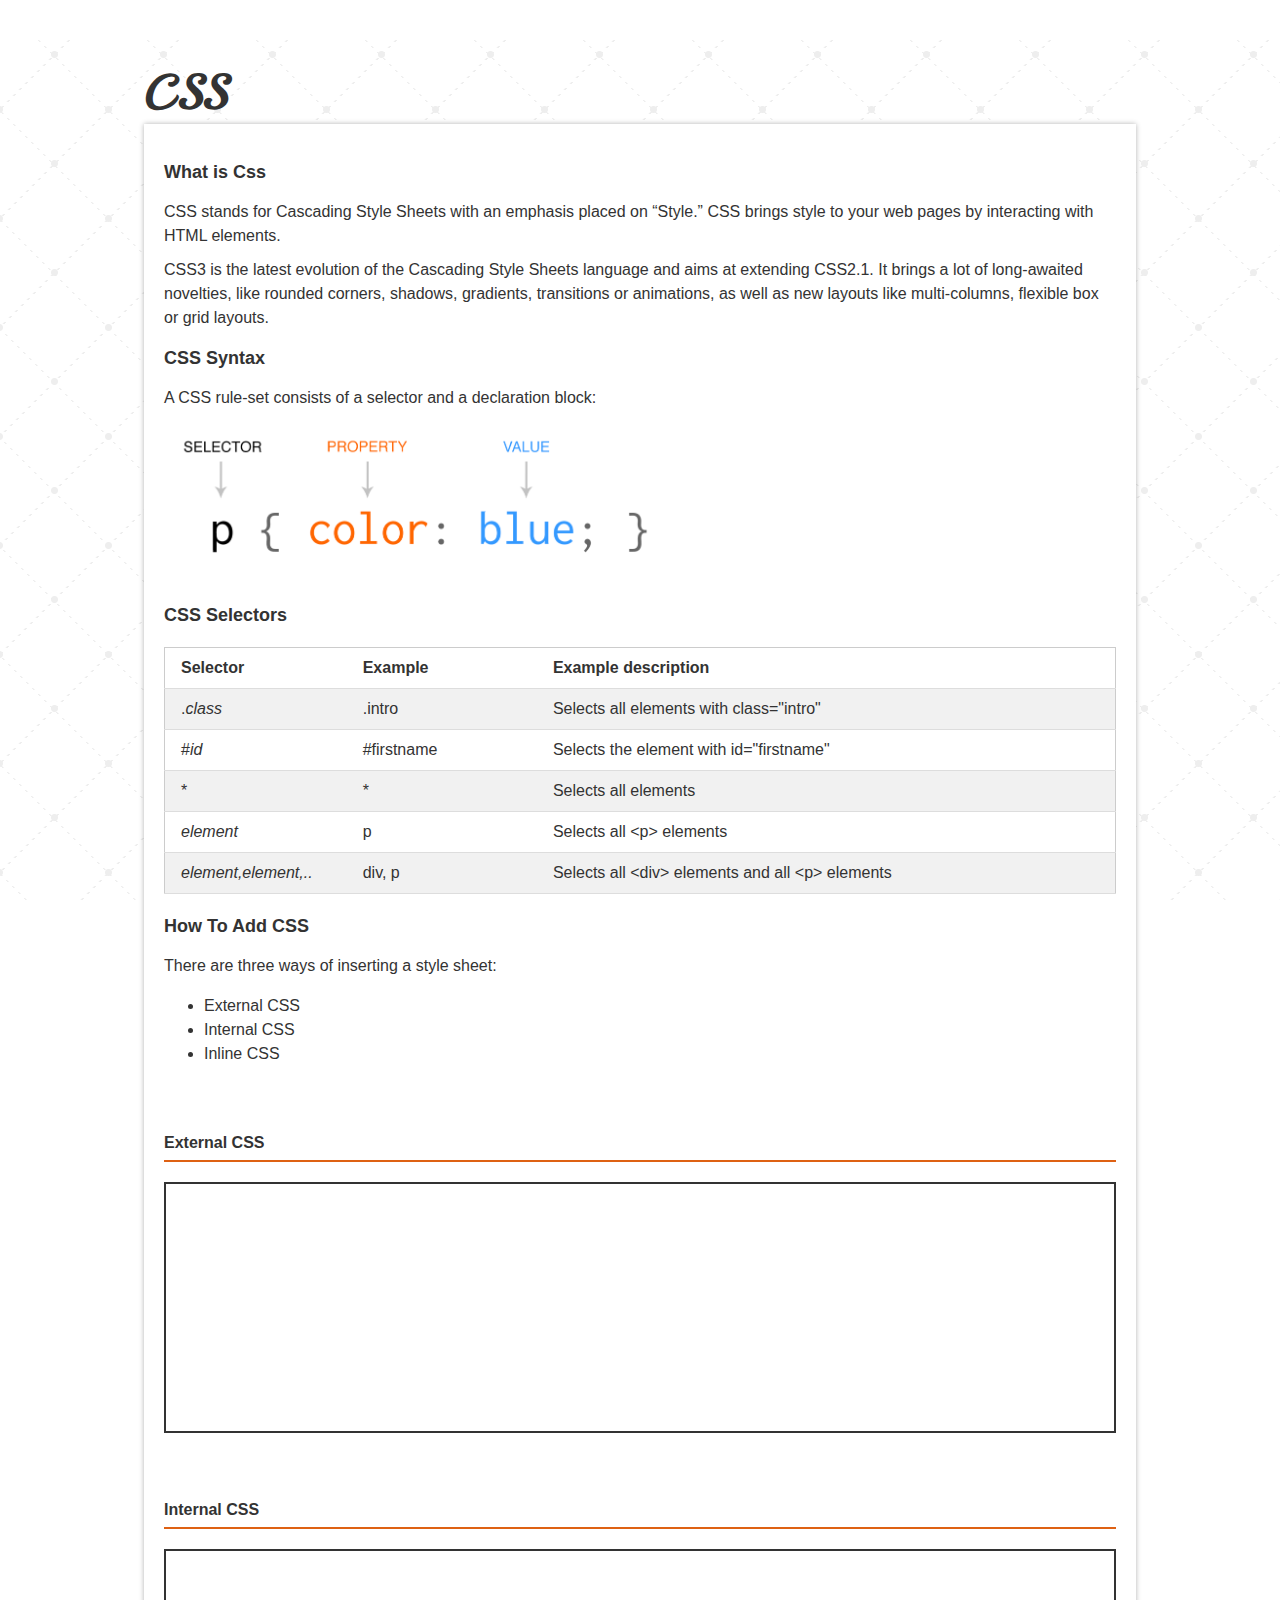
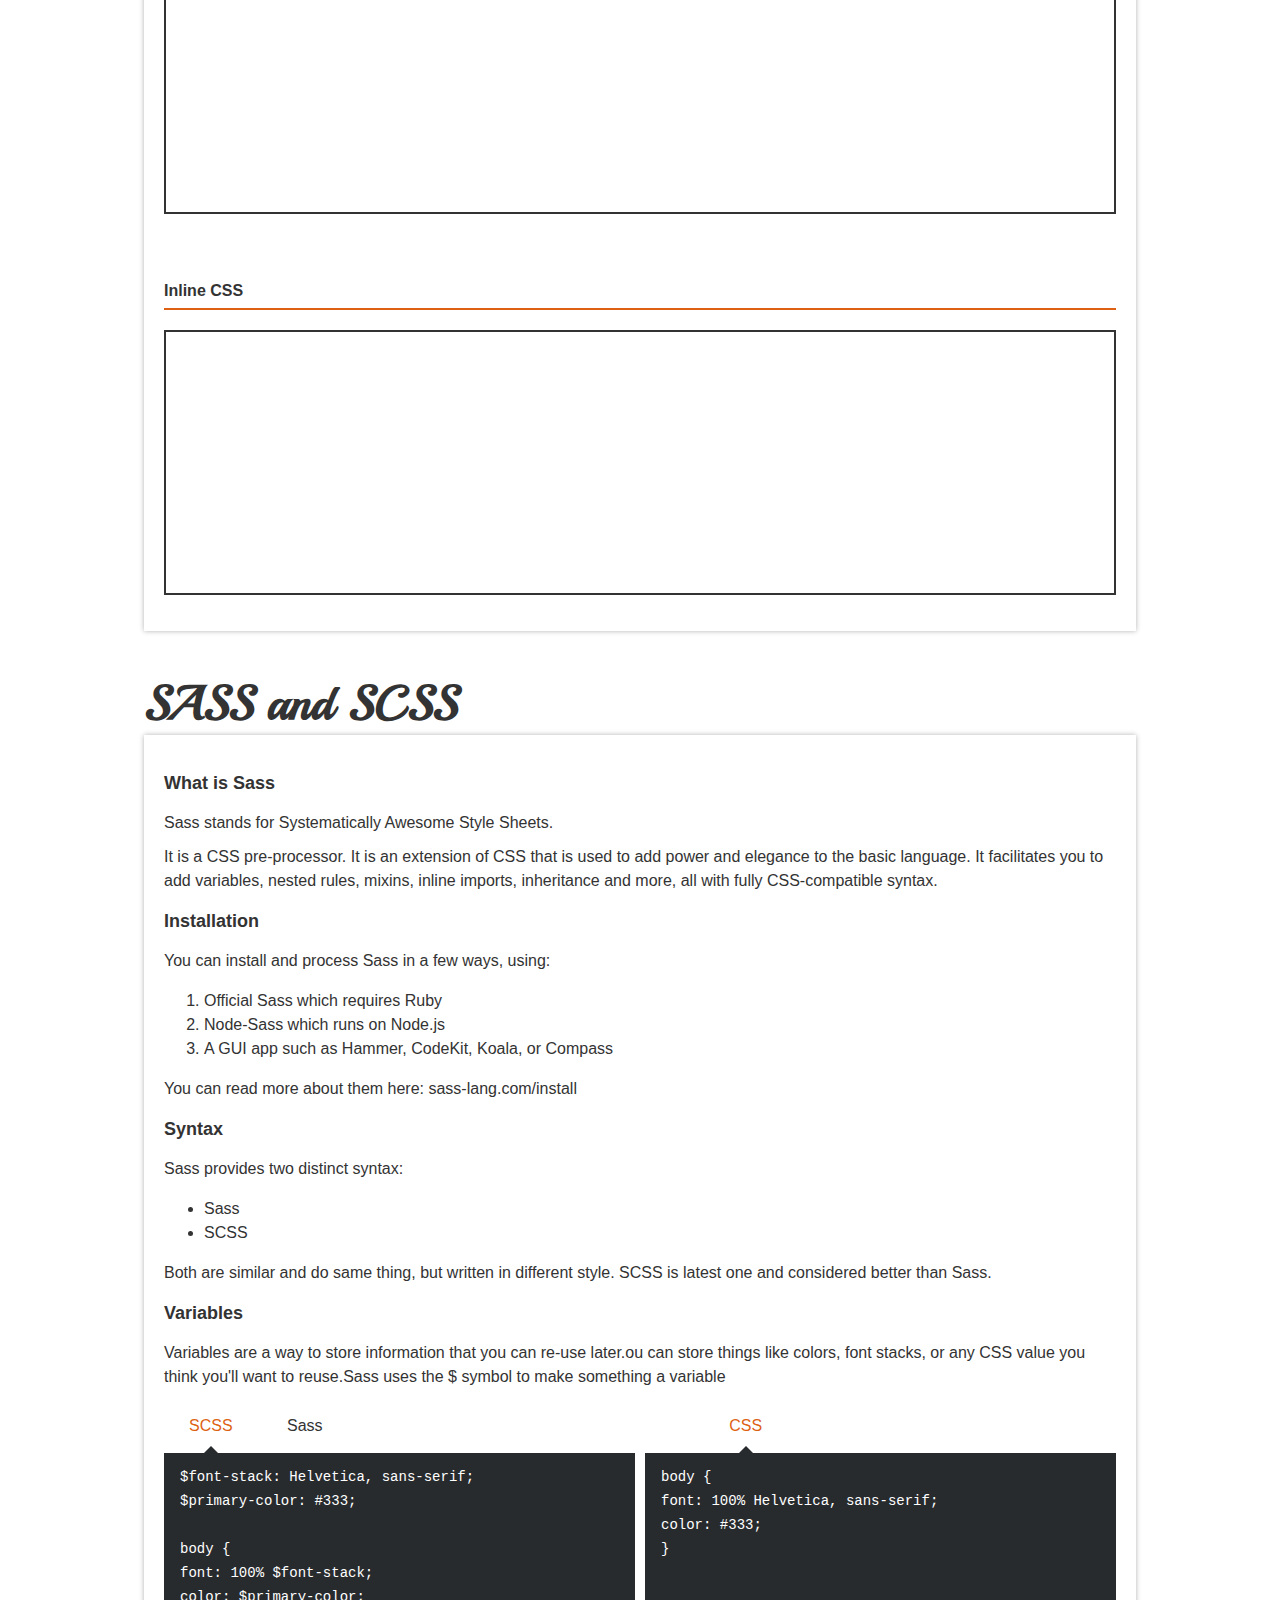
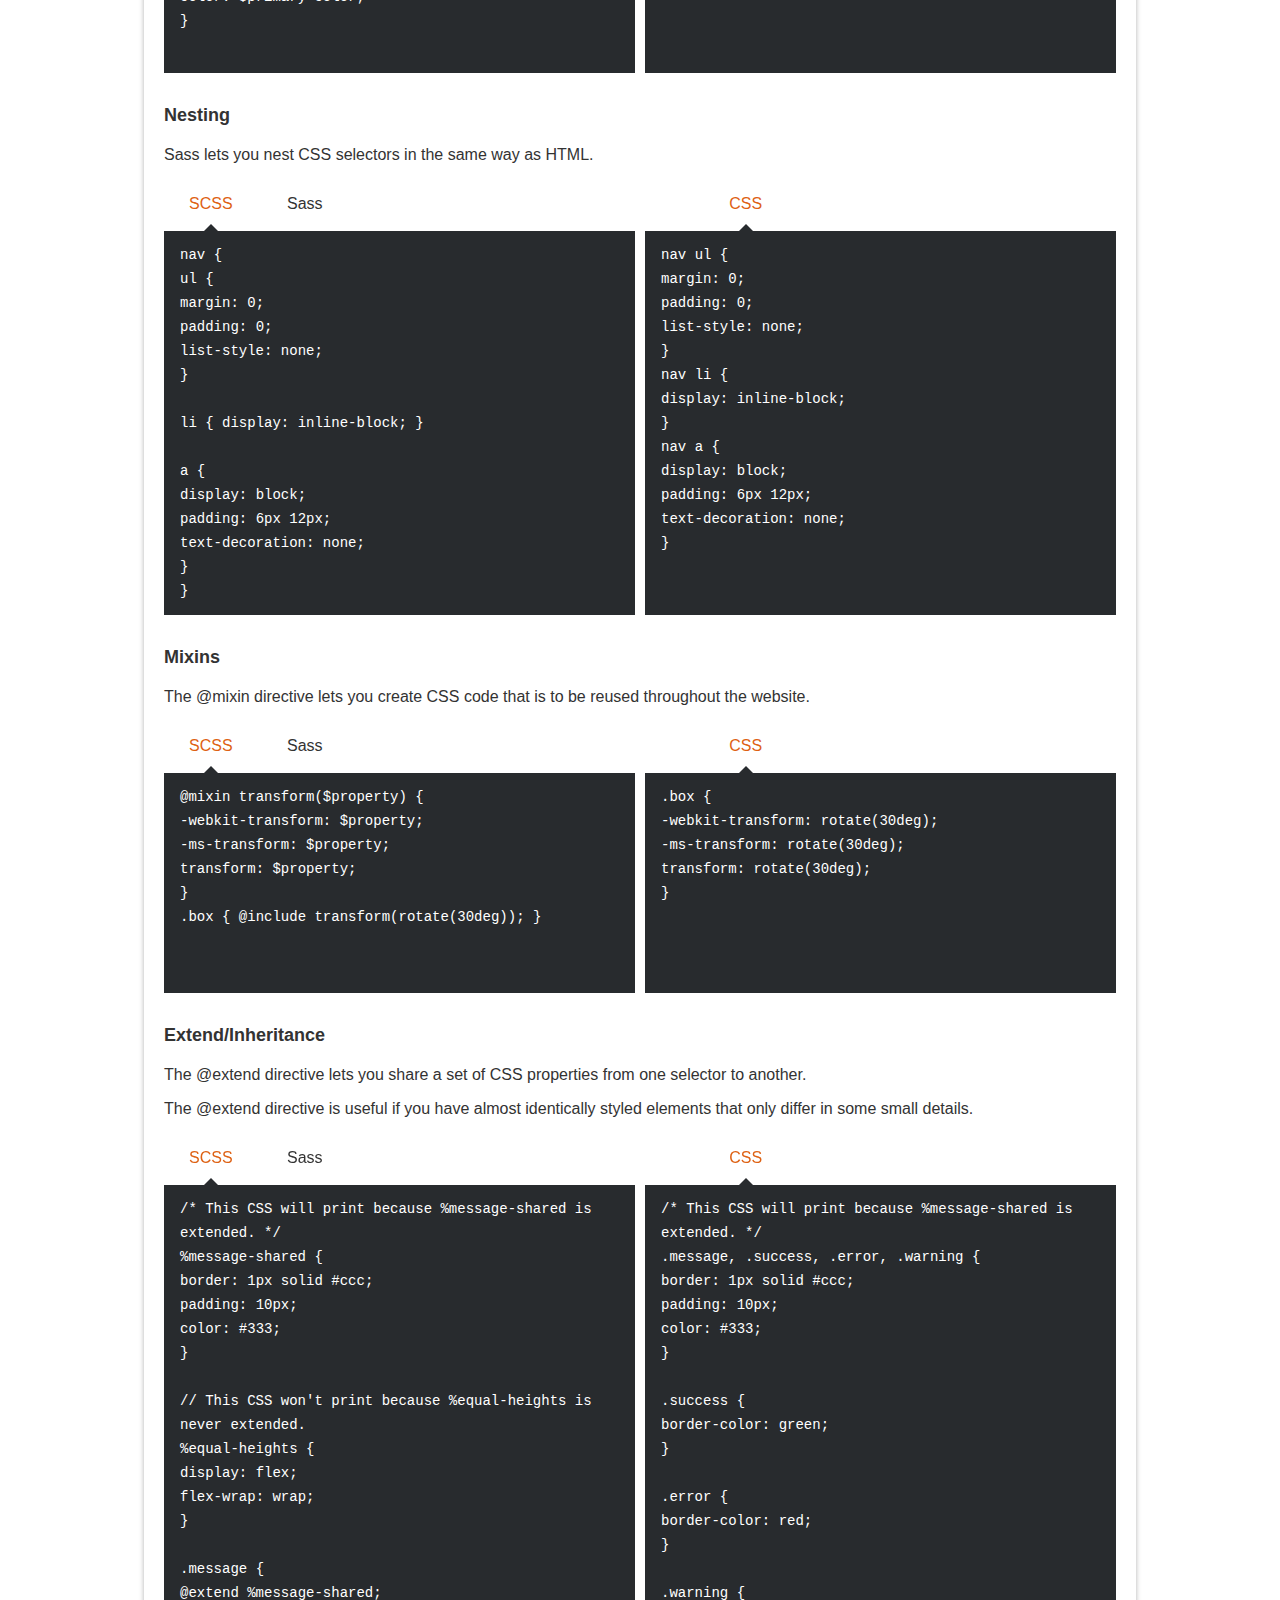
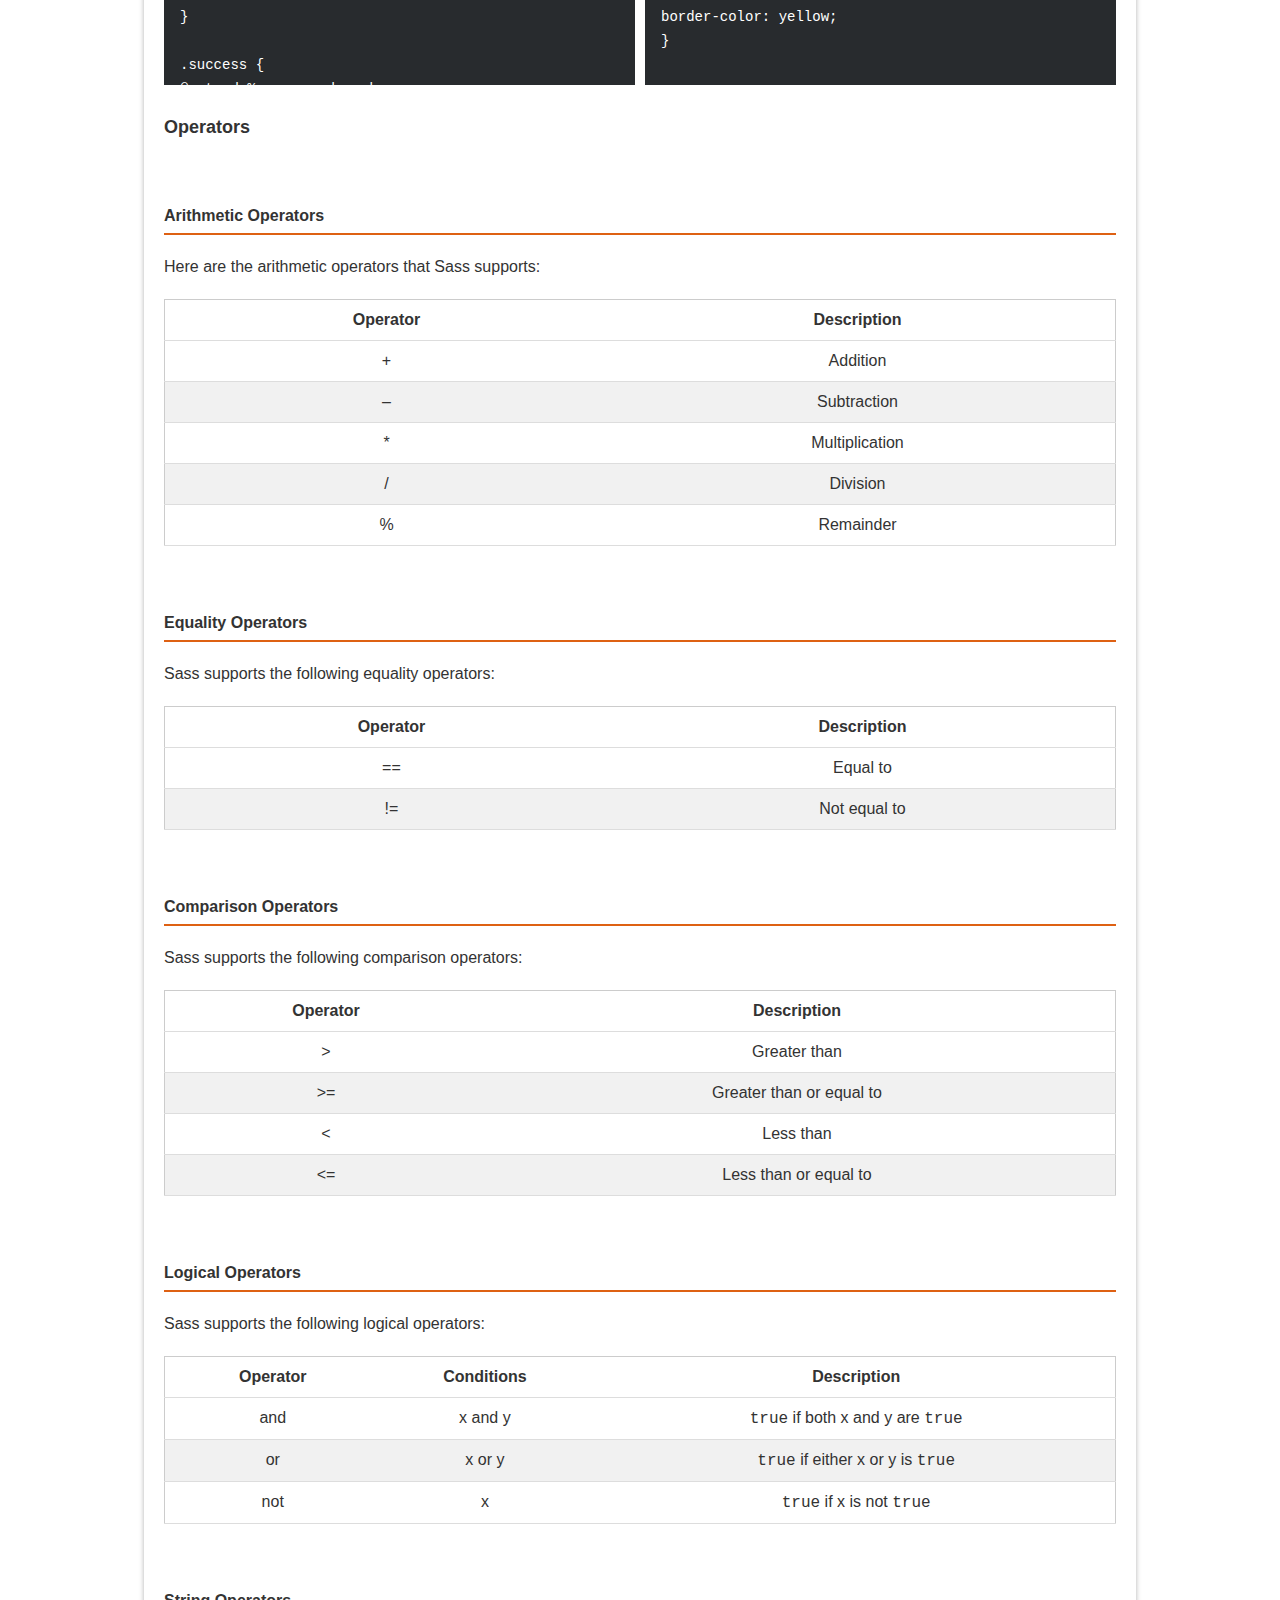
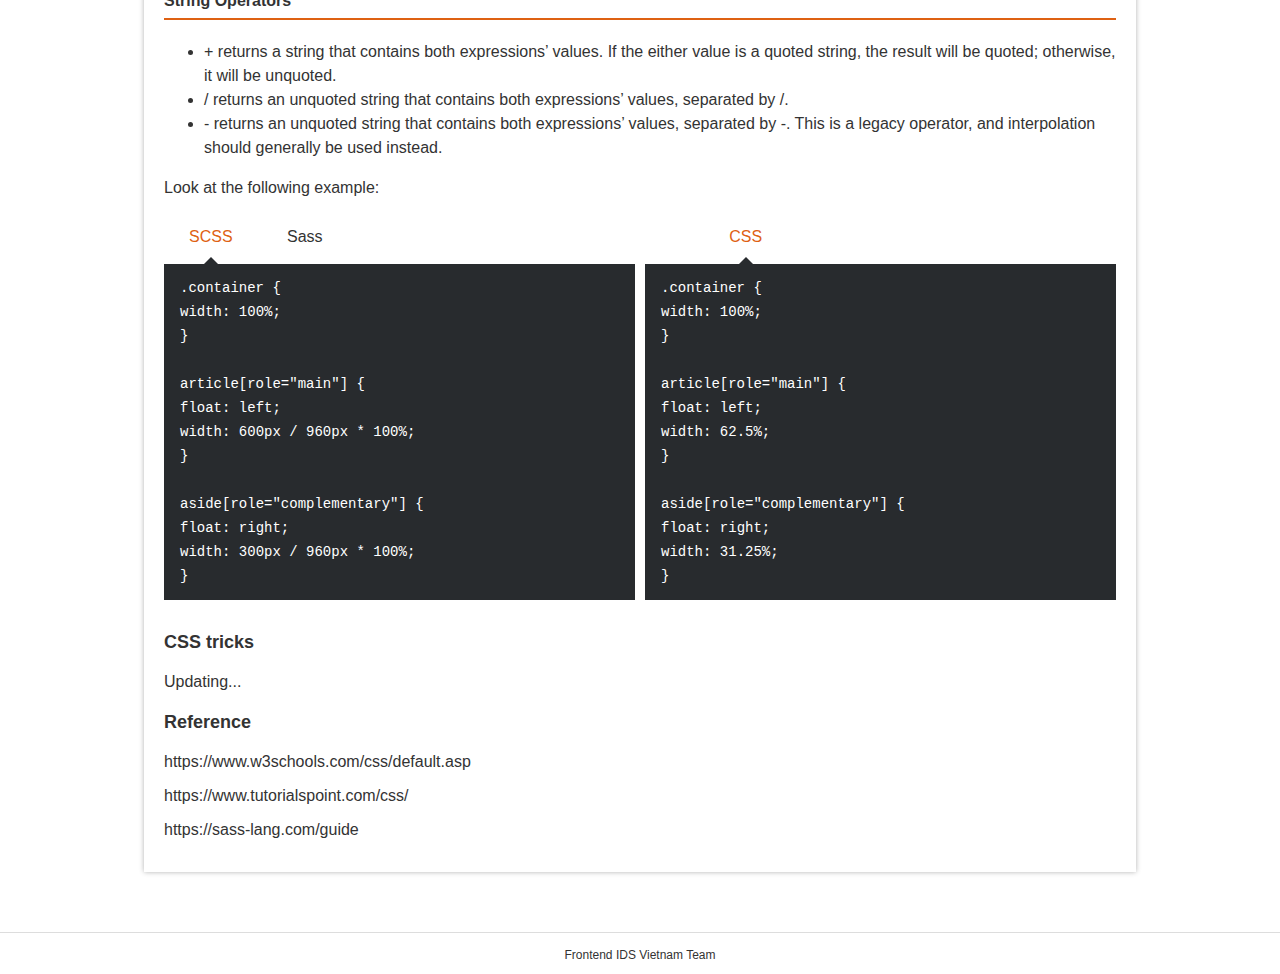
<file: css.html>
<!DOCTYPE html>
<html lang="en">
<head>
    <meta charset="UTF-8">
    <title>Title</title>
    <link rel="stylesheet" href="css/style.css">
    <link rel="stylesheet" href="css/css.css">
</head>
<body>
<!--.site__header-->
<header class="site__header">

</header><!--/.site__header-->

<!--.site__sidebar-->
<aside class="site__sidebar">
    <h1 class="logo"><a href="https://vn.ids.jp/"><img src="img/ids.png" width="100" alt="IDS VIETNAM Logo"/></a></h1>
    <h3 class="ttl">Menu</h3>
    <ul>
        <li>
            <a href="#htmlSection"><span class="fab fa-html5"></span>HTML</a>
            <ul>
                <li><a href="#">Introduce</a></li>
                <li><a href="#">Note</a></li>
            </ul>
        </li>
        <li>
            <a href="#cssSection">CSS</a>  
            <ul>
                <li><a href="#"></a></li>
                <li><a href="#"></a></li>
            </ul>
        </li>
        <li>
            <a href="#javascriptSection">Javascript</a>
        </li>
    </ul>
</aside><!--/.site__sidebar-->

<!--.site__main-->
<main class="site__main">
    <section id="cssSection">
        <h2 class="ttl">CSS</h2>
        <article>
            <h3>What is Css</h3>
            <p>CSS stands for Cascading Style Sheets with an emphasis placed on
            “Style.” CSS brings style to your web pages by interacting with HTML
            elements.</p>
            <p>
                CSS3 is the latest evolution of the Cascading Style Sheets language and
                aims at extending CSS2.1. It brings a lot of long-awaited novelties, like
                rounded corners, shadows, gradients, transitions or animations, as well
                as new layouts like multi-columns, flexible box or grid layouts.
            </p>
            <h3>CSS Syntax</h3>
            A CSS rule-set consists of a selector and a declaration block:
            <p>
                <img src="img/css-syntax.png" width="500px">
            </p>
            <h3>CSS Selectors</h3>
            <div>
                <table class="w3-table-all notranslate">
                  <tbody><tr>
                    <th style="width:20%">Selector</th>
                    <th style="width:20%">Example</th>
                    <th>Example description</th>
                  </tr>
                  <tr>
                    <td>.<i>class</i></td>
                    <td class="notranslate">.intro</td>
                    <td>Selects all elements with class="intro"</td>
                  </tr>
                  <tr>
                    <td>#<i>id</i></td>
                    <td class="notranslate">#firstname</td>
                    <td>Selects the element with id="firstname"</td>
                  </tr>
                  <tr>
                    <td>*</td>
                    <td class="notranslate">*</td>
                    <td>Selects all elements</td>
                  </tr>
                  <tr>
                    <td><i>element</i></td>
                    <td class="notranslate">p</td>
                    <td>Selects all &lt;p&gt; elements</td>
                  </tr>
                  <tr>
                    <td><i>element,element,..</i></td>
                    <td class="notranslate">div, p</td>
                    <td>Selects all &lt;div&gt; elements and all &lt;p&gt; elements</td>
                  </tr>
                </tbody></table>
            </div>
            <h3>How To Add CSS</h3>
            <p>There are three ways of inserting a style sheet:</p>
            <ul>
                <li>External CSS</li>
                <li>Internal CSS</li>
                <li>Inline CSS</li>
            </ul>
            <p>
                <h4>External CSS</h4>
            </p>
            <!--<p>
                <img src="img/externalcss.png" width="500">
            </p>-->
            <div>
                <p class="codepen" data-height="251" data-theme-id="light" data-default-tab="result"  data-slug-hash="mdevzgB" style="height: 251px; box-sizing: border-box; display: flex; align-items: center; justify-content: center; border: 2px solid; margin: 1em 0; padding: 1em;" data-pen-title="mdevzgB">
                </p>
            </div>
            <p>
                <h4>Internal CSS</h4>
            </p>
            <!--<p>
                <img src="img/internalcss.png" width="500">
            </p>-->
            <div>
                <p class="codepen" data-height="265" data-theme-id="light" data-default-tab="result"  data-slug-hash="QWjYZez" style="height: 265px; box-sizing: border-box; display: flex; align-items: center; justify-content: center; border: 2px solid; margin: 1em 0; padding: 1em;" data-pen-title="QWjYZez">
                </p>
            </div>
            <p>
                <h4>Inline CSS</h4>
            </p>
            <!--<p>
                <img src="img/inlinecss.png" width="500">
            </p>-->
            <div>
                <p class="codepen" data-height="265" data-theme-id="light" data-default-tab="result"  data-slug-hash="ExVrOaP" style="height: 265px; box-sizing: border-box; display: flex; align-items: center; justify-content: center; border: 2px solid; margin: 1em 0; padding: 1em;" data-pen-title="ExVrOaP">
                </p>
                <script async src="https://static.codepen.io/assets/embed/ei.js"></script>
            </div>
        </article>
    </section>
    <section id="sassSection">
        <h2 class="ttl">SASS and SCSS</h2>
        <article>
            <h3>What is Sass</h3>
            <p>
                Sass stands for Systematically Awesome Style Sheets.
            </p>
            <p>
                It is a CSS pre-processor. It is an extension of CSS that is used to add power and elegance to the basic language. It facilitates you to add variables, nested rules, mixins, inline imports, inheritance and more, all with fully CSS-compatible syntax.
            </p>
            <h3>Installation</h3>
            <p>You can install and process Sass in a few ways, using:</p>
            <ol>
                <li>Official Sass which requires Ruby</li>
                <li>Node-Sass which runs on Node.js</li>
                <li>A GUI app such as Hammer, CodeKit, Koala, or Compass</li>
            </ol>
            <p>
                You can read more about them here: sass-lang.com/install
            </p>
            <h3>Syntax</h3>
            <p>Sass provides two distinct syntax:</p>
            <ul>
                <li>Sass</li>
                <li>SCSS</li>
            </ul>
            <p>Both are similar and do same thing, but written in different style. SCSS is latest one and considered better than Sass.</p>
            <h3>Variables</h3>
            <p>
                Variables are a way to store information that you can re-use later.ou can store things like colors, font stacks, or any CSS value you think you'll want to reuse.Sass uses the $ symbol to make something a variable
            </p>
            <div class="tabs" style="">
                <div class="tabset">
                  <!-- Tab 1 -->
                  <input type="radio" name="tabset" id="tab1" aria-controls="SCSS" checked>
                  <label for="tab1">SCSS</label>
                  <!-- Tab 2 -->
                  <input type="radio" name="tabset" id="tab2" aria-controls="Sass">
                  <label for="tab2">Sass</label>
                  <!-- Tab 3 -->
                  <input type="radio" name="tabset" id="tab3" aria-controls="CSS">
                  <label for="tab3" class="tab_css_lb">CSS</label>
                  
                  <div class="tab-panels">
                    <section id="SCSS" class="tab-panel">
                        <pre class="highlight scss">
                            <code><span class="nv">$font-stack</span><span class="p">:</span>    <span class="n">Helvetica</span><span class="o">,</span> <span class="nb">sans-serif</span><span class="p">;</span>
                            <span class="nv">$primary-color</span><span class="p">:</span> <span class="mh">#333</span><span class="p">;</span>

                            <span class="nt">body</span> <span class="p">{</span>
                              <span class="nl">font</span><span class="p">:</span> <span class="m">100%</span> <span class="nv">$font-stack</span><span class="p">;</span>
                              <span class="nl">color</span><span class="p">:</span> <span class="nv">$primary-color</span><span class="p">;</span>
                            <span class="p">}</span>
                            </code>
                        </pre>
                    </section>
                    <section id="Sass" class="tab-panel">
                        <pre class="highlight sass">
                            <code><span class="nv">$font-stack</span><span class="p">:</span>    <span class="n">Helvetica</span><span class="o">,</span> <span class="nb">sans-serif</span>
                            <span class="nv">$primary-color</span><span class="p">:</span> <span class="mh">#333</span>

                            <span class="nt">body</span>
                              <span class="nl">font</span><span class="p">:</span> <span class="m">100%</span> <span class="nv">$font-stack</span>
                              <span class="nl">color</span><span class="p">:</span> <span class="nv">$primary-color</span>

                            </code>
                        </pre>
                    </section>
                    <section id="CSS" class="tab-panel tab_css">
                        <pre class="highlight css">
                            <code><span class="nt">body</span> <span class="p">{</span>
                              <span class="nl">font</span><span class="p">:</span> <span class="m">100%</span> <span class="n">Helvetica</span><span class="p">,</span> <span class="nb">sans-serif</span><span class="p">;</span>
                              <span class="nl">color</span><span class="p">:</span> <span class="m">#333</span><span class="p">;</span>
                            <span class="p">}</span>
                            </code>
                        </pre>
                    </section>
                  </div>
                  
                </div>
            </div>
            <h3>Nesting</h3>
            <p>
                Sass lets you nest CSS selectors in the same way as HTML.
            </p>
            <div class="tabs2" style="">
                <div class="tabset2">
                  <!-- Tab 1 -->
                  <input type="radio" name="tabset2" id="tab4" aria-controls="SCSS2" checked>
                  <label for="tab4">SCSS</label>
                  <!-- Tab 2 -->
                  <input type="radio" name="tabset2" id="tab5" aria-controls="Sass2">
                  <label for="tab5">Sass</label>
                  <!-- Tab 3 -->
                  <input type="radio" name="tabset2" id="tab6" aria-controls="CSS2">
                  <label for="tab6" class="tab_css_lb">CSS</label>
                  
                  <div class="tab-panels2">
                    <section id="SCSS2" class="tab-panel2">
                        <pre class="highlight scss"><code><span class="nt">nav</span> <span class="p">{</span>
                          <span class="nt">ul</span> <span class="p">{</span>
                            <span class="nl">margin</span><span class="p">:</span> <span class="m">0</span><span class="p">;</span>
                            <span class="nl">padding</span><span class="p">:</span> <span class="m">0</span><span class="p">;</span>
                            <span class="nl">list-style</span><span class="p">:</span> <span class="nb">none</span><span class="p">;</span>
                          <span class="p">}</span>

                          <span class="nt">li</span> <span class="p">{</span> <span class="nl">display</span><span class="p">:</span> <span class="n">inline-block</span><span class="p">;</span> <span class="p">}</span>

                          <span class="nt">a</span> <span class="p">{</span>
                            <span class="nl">display</span><span class="p">:</span> <span class="nb">block</span><span class="p">;</span>
                            <span class="nl">padding</span><span class="p">:</span> <span class="m">6px</span> <span class="m">12px</span><span class="p">;</span>
                            <span class="nl">text-decoration</span><span class="p">:</span> <span class="nb">none</span><span class="p">;</span>
                          <span class="p">}</span>
                        <span class="p">}</span>
                        </code></pre>
                    </section>
                    <section id="Sass2" class="tab-panel2">
                        <pre class="highlight sass">
                            <code><span class="nt">nav</span>
                              <span class="nt">ul</span>
                                <span class="nl">margin</span><span class="p">:</span> <span class="m">0</span>
                                <span class="nl">padding</span><span class="p">:</span> <span class="m">0</span>
                                <span class="nl">list-style</span><span class="p">:</span> <span class="nb">none</span>

                              <span class="nt">li</span>
                                <span class="nl">display</span><span class="p">:</span> <span class="n">inline-block</span>

                              <span class="nt">a</span>
                                <span class="nl">display</span><span class="p">:</span> <span class="nb">block</span>
                                <span class="nl">padding</span><span class="p">:</span> <span class="m">6px</span> <span class="m">12px</span>
                                <span class="nl">text-decoration</span><span class="p">:</span> <span class="nb">none</span>
                                <span class="nt"> </span>
                            </code>
                        </pre>
                    </section>
                    <section id="CSS2" class="tab-panel2 tab_css">
                        <pre class="highlight css"><code><span class="nt">nav</span> <span class="nt">ul</span> <span class="p">{</span>
                          <span class="nl">margin</span><span class="p">:</span> <span class="m">0</span><span class="p">;</span>
                          <span class="nl">padding</span><span class="p">:</span> <span class="m">0</span><span class="p">;</span>
                          <span class="nl">list-style</span><span class="p">:</span> <span class="nb">none</span><span class="p">;</span>
                        <span class="p">}</span>
                        <span class="nt">nav</span> <span class="nt">li</span> <span class="p">{</span>
                          <span class="nl">display</span><span class="p">:</span> <span class="n">inline-block</span><span class="p">;</span>
                        <span class="p">}</span>
                        <span class="nt">nav</span> <span class="nt">a</span> <span class="p">{</span>
                          <span class="nl">display</span><span class="p">:</span> <span class="nb">block</span><span class="p">;</span>
                          <span class="nl">padding</span><span class="p">:</span> <span class="m">6px</span> <span class="m">12px</span><span class="p">;</span>
                          <span class="nl">text-decoration</span><span class="p">:</span> <span class="nb">none</span><span class="p">;</span>
                        <span class="p">}</span>


                        </code></pre>
                    </section>
                  </div>
                  
                </div>
            </div>
            <h3>Mixins</h3>
            <p>
                The @mixin directive lets you create CSS code that is to be reused throughout the website.
            </p>
            <div class="tabs2" style="">
                <div class="tabset2">
                  <!-- Tab 1 -->
                  <input type="radio" name="tabset3" id="tab7" aria-controls="SCSS" checked>
                  <label for="tab7">SCSS</label>
                  <!-- Tab 2 -->
                  <input type="radio" name="tabset3" id="tab8" aria-controls="Sass">
                  <label for="tab8">Sass</label>
                  <!-- Tab 3 -->
                  <input type="radio" name="tabset3" id="tab9" aria-controls="CSS">
                  <label for="tab9" class="tab_css_lb">CSS</label>
                  
                  <div class="tab-panels2">
                    <section id="SCSS" class="tab-panel2">
                        <pre class="highlight scss"><code><span class="k">@mixin</span> <span class="nf">transform</span><span class="p">(</span><span class="nv">$property</span><span class="p">)</span> <span class="p">{</span>
                          <span class="na">-webkit-transform</span><span class="p">:</span> <span class="nv">$property</span><span class="p">;</span>
                          <span class="na">-ms-transform</span><span class="p">:</span> <span class="nv">$property</span><span class="p">;</span>
                          <span class="nl">transform</span><span class="p">:</span> <span class="nv">$property</span><span class="p">;</span>
                        <span class="p">}</span>
                        <span class="nc">.box</span> <span class="p">{</span> <span class="k">@include</span> <span class="nd">transform</span><span class="p">(</span><span class="nf">rotate</span><span class="p">(</span><span class="m">30deg</span><span class="p">));</span> <span class="p">}</span>
                        </code></pre>
                    </section>
                    <section id="Sass" class="tab-panel2">
                        <pre class="highlight sass"><code><span class="nf">=transform</span><span class="p">(</span><span class="nv">$property</span><span class="p">)</span>
                          <span class="na">-webkit-transform</span><span class="p">:</span> <span class="nv">$property</span>
                          <span class="na">-ms-transform</span><span class="p">:</span> <span class="nv">$property</span>
                          <span class="nl">transform</span><span class="p">:</span> <span class="nv">$property</span>
                        <span class="nc">.box</span>
                          <span class="nd">+transform</span><span class="p">(</span><span class="nf">rotate</span><span class="p">(</span><span class="m">30deg</span><span class="p">))</span>
                        </code></pre>
                    </section>
                    <section id="CSS" class="tab-panel2 tab_css">
                        <pre class="highlight css"><code><span class="nc">.box</span> <span class="p">{</span>
                          <span class="nl">-webkit-transform</span><span class="p">:</span> <span class="n">rotate</span><span class="p">(</span><span class="m">30deg</span><span class="p">);</span>
                          <span class="nl">-ms-transform</span><span class="p">:</span> <span class="n">rotate</span><span class="p">(</span><span class="m">30deg</span><span class="p">);</span>
                          <span class="nl">transform</span><span class="p">:</span> <span class="n">rotate</span><span class="p">(</span><span class="m">30deg</span><span class="p">);</span>
                        <span class="p">}</span>

                        </code></pre>
                    </section>
                  </div>
                  
                </div>
            </div>
            <h3>Extend/Inheritance</h3>
            <p>
                The @extend directive lets you share a set of CSS properties from one selector to another.
            </p>
            <p>
                The @extend directive is useful if you have almost identically styled elements that only differ in some small details.
            </p>
            <div class="tabs2" style="">
                <div class="tabset2">
                  <!-- Tab 1 -->
                  <input type="radio" name="tabset4" id="tab10" aria-controls="SCSS" checked>
                  <label for="tab10">SCSS</label>
                  <!-- Tab 2 -->
                  <input type="radio" name="tabset4" id="tab11" aria-controls="Sass">
                  <label for="tab11">Sass</label>
                  <!-- Tab 3 -->
                  <input type="radio" name="tabset4" id="tab12" aria-controls="CSS">
                  <label for="tab12" class="tab_css_lb">CSS</label>
                  
                  <div class="tab-panels2">
                    <section id="SCSS" class="tab-panel2">
                        <pre class="highlight scss"><code><span class="cm">/* This CSS will print because %message-shared is extended. */</span>
                        <span class="nv">%message-shared</span> <span class="p">{</span>
                          <span class="nl">border</span><span class="p">:</span> <span class="m">1px</span> <span class="nb">solid</span> <span class="mh">#ccc</span><span class="p">;</span>
                          <span class="nl">padding</span><span class="p">:</span> <span class="m">10px</span><span class="p">;</span>
                          <span class="nl">color</span><span class="p">:</span> <span class="mh">#333</span><span class="p">;</span>
                        <span class="p">}</span>

                        <span class="c1">// This CSS won't print because %equal-heights is never extended.
                        </span><span class="nv">%equal-heights</span> <span class="p">{</span>
                          <span class="nl">display</span><span class="p">:</span> <span class="n">flex</span><span class="p">;</span>
                          <span class="nl">flex-wrap</span><span class="p">:</span> <span class="n">wrap</span><span class="p">;</span>
                        <span class="p">}</span>

                        <span class="nc">.message</span> <span class="p">{</span>
                          <span class="k">@extend</span> <span class="nv">%message-shared</span><span class="p">;</span>
                        <span class="p">}</span>

                        <span class="nc">.success</span> <span class="p">{</span>
                          <span class="k">@extend</span> <span class="nv">%message-shared</span><span class="p">;</span>
                          <span class="nl">border-color</span><span class="p">:</span> <span class="no">green</span><span class="p">;</span>
                        <span class="p">}</span>

                        <span class="nc">.error</span> <span class="p">{</span>
                          <span class="k">@extend</span> <span class="nv">%message-shared</span><span class="p">;</span>
                          <span class="nl">border-color</span><span class="p">:</span> <span class="no">red</span><span class="p">;</span>
                        <span class="p">}</span>

                        <span class="nc">.warning</span> <span class="p">{</span>
                          <span class="k">@extend</span> <span class="nv">%message-shared</span><span class="p">;</span>
                          <span class="nl">border-color</span><span class="p">:</span> <span class="no">yellow</span><span class="p">;</span>
                        <span class="p">}</span>
                        </code></pre>
                    </section>
                    <section id="Sass" class="tab-panel2">
                        <pre class="highlight sass"><code><span class="cm">/* This CSS will print because %message-shared is extended. */
                        </span><span class="nv">%message-shared</span>
                          <span class="nl">border</span><span class="p">:</span> <span class="m">1px</span> <span class="nb">solid</span> <span class="mh">#ccc</span>
                          <span class="nl">padding</span><span class="p">:</span> <span class="m">10px</span>
                          <span class="nl">color</span><span class="p">:</span> <span class="mh">#333</span>


                        <span class="c1">// This CSS won't print because %equal-heights is never extended.
                        </span><span class="nv">%equal-heights</span>
                          <span class="nl">display</span><span class="p">:</span> <span class="n">flex</span>
                          <span class="nl">flex-wrap</span><span class="p">:</span> <span class="n">wrap</span>


                        <span class="nc">.message</span>
                          <span class="k">@extend</span> <span class="nv">%message-shared</span>


                        <span class="nc">.success</span>
                          <span class="k">@extend</span> <span class="nv">%message-shared</span>
                          <span class="nl">border-color</span><span class="p">:</span> <span class="no">green</span>


                        <span class="nc">.error</span>
                          <span class="k">@extend</span> <span class="nv">%message-shared</span>
                          <span class="nl">border-color</span><span class="p">:</span> <span class="no">red</span>


                        <span class="nc">.warning</span>
                          <span class="k">@extend</span> <span class="nv">%message-shared</span>
                          <span class="nl">border-color</span><span class="p">:</span> <span class="no">yellow</span>

                        </code></pre>
                    </section>
                    <section id="CSS" class="tab-panel2 tab_css">
                        <pre class="highlight css"><code><span class="c">/* This CSS will print because %message-shared is extended. */</span>
                        <span class="nc">.message</span><span class="o">,</span> <span class="nc">.success</span><span class="o">,</span> <span class="nc">.error</span><span class="o">,</span> <span class="nc">.warning</span> <span class="p">{</span>
                          <span class="nl">border</span><span class="p">:</span> <span class="m">1px</span> <span class="nb">solid</span> <span class="m">#ccc</span><span class="p">;</span>
                          <span class="nl">padding</span><span class="p">:</span> <span class="m">10px</span><span class="p">;</span>
                          <span class="nl">color</span><span class="p">:</span> <span class="m">#333</span><span class="p">;</span>
                        <span class="p">}</span>

                        <span class="nc">.success</span> <span class="p">{</span>
                          <span class="nl">border-color</span><span class="p">:</span> <span class="no">green</span><span class="p">;</span>
                        <span class="p">}</span>

                        <span class="nc">.error</span> <span class="p">{</span>
                          <span class="nl">border-color</span><span class="p">:</span> <span class="no">red</span><span class="p">;</span>
                        <span class="p">}</span>

                        <span class="nc">.warning</span> <span class="p">{</span>
                          <span class="nl">border-color</span><span class="p">:</span> <span class="no">yellow</span><span class="p">;</span>
                        <span class="p">}</span>
                        <span> </span>
                        <span>  </span>
                        </code></pre>
                    </section>
                  </div>
                  
                </div>
            </div>
            <h3>Operators</h3>
            <h4>Arithmetic Operators</h4>
            <p>
                Here are the arithmetic operators that Sass supports:
            </p>
            <div>
                <table class="w3-table-all notranslate">
                    <thead><tr><th style="text-align: center">Operator</th>
                    <th style="text-align: center">Description</th>
                    </tr></thead><tbody><tr><td style="text-align: center">+</td>
                    <td style="text-align: center">Addition</td>
                    </tr><tr><td style="text-align: center">–</td>
                    <td style="text-align: center">Subtraction</td>
                    </tr><tr><td style="text-align: center">*</td>
                    <td style="text-align: center">Multiplication</td>
                    </tr><tr><td style="text-align: center">/</td>
                    <td style="text-align: center">Division</td>
                    </tr><tr><td style="text-align: center">%</td>
                    <td style="text-align: center">Remainder</td>
                    </tr></tbody>
                </table>
            </div>
            <h4>Equality Operators</h4>
            <p>
                Sass supports the following equality operators:
            </p>
            <div>
                <table class="w3-table-all notranslate">
                    <thead><tr><th style="text-align: center">Operator</th>
                    <th style="text-align: center">Description</th>
                    </tr></thead><tbody><tr><td style="text-align: center">==</td>
                    <td style="text-align: center">Equal to</td>
                    </tr><tr><td style="text-align: center">!=</td>
                    <td style="text-align: center">Not equal to</td>
                    </tr></tbody>
                </table>
            </div>
            <h4>Comparison Operators</h4>
            <p>
                Sass supports the following comparison operators:
            </p>
            <div>
                <table class="w3-table-all notranslate">
                    <thead><tr><th style="text-align: center">Operator</th>
                    <th style="text-align: center">Description</th>
                    </tr></thead><tbody><tr><td style="text-align: center">&gt;</td>
                    <td style="text-align: center">Greater than</td>
                    </tr><tr><td style="text-align: center">&gt;=</td>
                    <td style="text-align: center">Greater than or equal to</td>
                    </tr><tr><td style="text-align: center"><
                    </td>
                    <td style="text-align: center">Less than</td>
                    </tr><tr><td style="text-align: center"><=
                    </td>
                    <td style="text-align: center">Less than or equal to</td>
                    </tr></tbody>
                </table>
            </div>
            <h4>Logical Operators</h4>
            <p>
                Sass supports the following logical operators:
            </p>
            <div>
                <table class="w3-table-all notranslate">
                    <thead><tr><th style="text-align: center">Operator</th>
                    <th style="text-align: center">Conditions</th>
                    <th style="text-align: center">Description</th>
                    </tr></thead><tbody><tr><td style="text-align: center">and</td>
                    <td style="text-align: center">x and y</td>
                    <td style="text-align: center"><code>true</code> if both x and y are <code>true</code></td>
                    </tr><tr><td style="text-align: center">or</td>
                    <td style="text-align: center">x or y</td>
                    <td style="text-align: center"><code>true</code> if either x or y is <code>true</code></td>
                    </tr><tr><td style="text-align: center">not</td>
                    <td style="text-align: center">x</td>
                    <td style="text-align: center"><code>true</code> if x is not <code>true</code></td>
                    </tr></tbody>
                </table>
            </div>
            <h4>String Operators</h4>
            <ul>
                <li>
                    <expression> + <expression> returns a string that contains both expressions’ values. If the either value is a quoted string, the result will be quoted; otherwise, it will be unquoted.
                </li>
                <li>
                    <expression> / <expression> returns an unquoted string that contains both expressions’ values, separated by /.
                </li>
                <li>
                    <expression> - <expression> returns an unquoted string that contains both expressions’ values, separated by -. This is a legacy operator, and interpolation should generally be used instead.
                </li>
            </ul>
            <p>
                Look at the following example:
            </p>
            <div class="tabs2" style="">
                <div class="tabset2">
                  <!-- Tab 1 -->
                  <input type="radio" name="tabset5" id="tab12" aria-controls="SCSS" checked>
                  <label for="tab12">SCSS</label>
                  <!-- Tab 2 -->
                  <input type="radio" name="tabset5" id="tab13" aria-controls="Sass">
                  <label for="tab13">Sass</label>
                  <!-- Tab 3 -->
                  <input type="radio" name="tabset5" id="tab14" aria-controls="CSS">
                  <label for="tab14" class="tab_css_lb">CSS</label>
                  
                  <div class="tab-panels2">
                    <section id="SCSS2" class="tab-panel2">
                        <pre class="highlight scss"><code><span class="nc">.container</span> <span class="p">{</span>
                          <span class="nl">width</span><span class="p">:</span> <span class="m">100%</span><span class="p">;</span>
                        <span class="p">}</span>

                        <span class="nt">article</span><span class="o">[</span><span class="nt">role</span><span class="o">=</span><span class="s2">"main"</span><span class="o">]</span> <span class="p">{</span>
                          <span class="nl">float</span><span class="p">:</span> <span class="nb">left</span><span class="p">;</span>
                          <span class="nl">width</span><span class="p">:</span> <span class="m">600px</span> <span class="o">/</span> <span class="m">960px</span> <span class="o">*</span> <span class="m">100%</span><span class="p">;</span>
                        <span class="p">}</span>

                        <span class="nt">aside</span><span class="o">[</span><span class="nt">role</span><span class="o">=</span><span class="s2">"complementary"</span><span class="o">]</span> <span class="p">{</span>
                          <span class="nl">float</span><span class="p">:</span> <span class="nb">right</span><span class="p">;</span>
                          <span class="nl">width</span><span class="p">:</span> <span class="m">300px</span> <span class="o">/</span> <span class="m">960px</span> <span class="o">*</span> <span class="m">100%</span><span class="p">;</span>
                        <span class="p">}</span>
                        </code></pre>
                    </section>
                    <section id="Sass2" class="tab-panel2">
                        <pre class="highlight sass"><code><span class="nc">.container</span>
                          <span class="nl">width</span><span class="p">:</span> <span class="m">100%</span>


                        <span class="nt">article</span><span class="o">[</span><span class="nt">role</span><span class="o">=</span><span class="s2">"main"</span><span class="o">]</span>
                          <span class="nl">float</span><span class="p">:</span> <span class="nb">left</span>
                          <span class="nl">width</span><span class="p">:</span> <span class="m">600px</span> <span class="o">/</span> <span class="m">960px</span> <span class="o">*</span> <span class="m">100%</span>


                        <span class="nt">aside</span><span class="o">[</span><span class="nt">role</span><span class="o">=</span><span class="s2">"complementary"</span><span class="o">]</span>
                          <span class="nl">float</span><span class="p">:</span> <span class="nb">right</span>
                          <span class="nl">width</span><span class="p">:</span> <span class="m">300px</span> <span class="o">/</span> <span class="m">960px</span> <span class="o">*</span> <span class="m">100%</span>

                        </code></pre>
                    </section>
                    <section id="CSS2" class="tab-panel2 tab_css">
                        <pre class="highlight css"><code><span class="nc">.container</span> <span class="p">{</span>
                          <span class="nl">width</span><span class="p">:</span> <span class="m">100%</span><span class="p">;</span>
                        <span class="p">}</span>

                        <span class="nt">article</span><span class="o">[</span><span class="nt">role</span><span class="o">=</span><span class="s1">"main"</span><span class="o">]</span> <span class="p">{</span>
                          <span class="nl">float</span><span class="p">:</span> <span class="nb">left</span><span class="p">;</span>
                          <span class="nl">width</span><span class="p">:</span> <span class="m">62.5%</span><span class="p">;</span>
                        <span class="p">}</span>

                        <span class="nt">aside</span><span class="o">[</span><span class="nt">role</span><span class="o">=</span><span class="s1">"complementary"</span><span class="o">]</span> <span class="p">{</span>
                          <span class="nl">float</span><span class="p">:</span> <span class="nb">right</span><span class="p">;</span>
                          <span class="nl">width</span><span class="p">:</span> <span class="m">31.25%</span><span class="p">;</span>
                        <span class="p">}</span>
                        </code></pre>
                    </section>
                  </div>
                  
                </div>
            </div>
            <h3>CSS tricks</h3>
            <p>
                Updating...
            </p>
            <h3>Reference</h3>
            <p>
                https://www.w3schools.com/css/default.asp
            </p>
            <p>
                https://www.tutorialspoint.com/css/
            </p>
            <p>
                https://sass-lang.com/guide
            </p>
        </article>
    </section>

</main><!--/.site__main-->

<!--.site__footer-->
<footer class="site__footer">
    <p class="copyright">Frontend IDS Vietnam Team</p>
</footer><!--/.site__footer-->

</body>
<script src="https://code.jquery.com/jquery-1.12.4.js"></script>
<script src="js/script.js"></script>
</html>
</file>
<file: css/style.css>
/*
functions math*/
/*
end functions math*/
/*
function column*/
/*
function return path image*/
/*
function return unit*/
/*
Mixin handling breakpoints for media queries*/
/*
mixin arrow*/
/*
mixin arrow angle*/
/*
mixin border-radius*/
/*
mixin color black and white (and default)*/
/*
mixin column*/
/*
mixin no margin, no padding*/
/*
mixin border use image*/
/*
mixin tranform rotate*/
/*
mixin cleafix*/
@import url("https://fonts.googleapis.com/css2?family=Playball&display=swap");
/*
Mixin background button and hover*/
/*
Mixin Overlay*/
/*
Pattern honey comb*/
/*! normalize.css v8.0.1 | MIT License | github.com/necolas/normalize.css */
/* Document
   ========================================================================== */
/**
 * 1. Correct the line height in all browsers.
 * 2. Prevent adjustments of font size after orientation changes in iOS.
 */
html {
  line-height: 1.15;
  /* 1 */
  -webkit-text-size-adjust: 100%;
  /* 2 */ }

/* Sections
   ========================================================================== */
/**
 * Remove the margin in all browsers.
 */
body {
  margin: 0; }

/**
 * Render the `main` element consistently in IE.
 */
main {
  display: block; }

/**
 * Correct the font size and margin on `h1` elements within `section` and
 * `article` contexts in Chrome, Firefox, and Safari.
 */
h1 {
  font-size: 2em;
  margin: 0.67em 0; }

/* Grouping content
   ========================================================================== */
/**
 * 1. Add the correct box sizing in Firefox.
 * 2. Show the overflow in Edge and IE.
 */
hr {
  box-sizing: content-box;
  /* 1 */
  height: 0;
  /* 1 */
  overflow: visible;
  /* 2 */ }

/**
 * 1. Correct the inheritance and scaling of font size in all browsers.
 * 2. Correct the odd `em` font sizing in all browsers.
 */
pre {
  font-family: monospace, monospace;
  /* 1 */
  font-size: 1em;
  /* 2 */ }

/* Text-level semantics
   ========================================================================== */
/**
 * Remove the gray background on active links in IE 10.
 */
a {
  background-color: transparent; }

/**
 * 1. Remove the bottom border in Chrome 57-
 * 2. Add the correct text decoration in Chrome, Edge, IE, Opera, and Safari.
 */
abbr[title] {
  border-bottom: none;
  /* 1 */
  text-decoration: underline;
  /* 2 */
  text-decoration: underline dotted;
  /* 2 */ }

/**
 * Add the correct font weight in Chrome, Edge, and Safari.
 */
b,
strong {
  font-weight: bolder; }

/**
 * 1. Correct the inheritance and scaling of font size in all browsers.
 * 2. Correct the odd `em` font sizing in all browsers.
 */
code,
kbd,
samp {
  font-family: monospace, monospace;
  /* 1 */
  font-size: 1em;
  /* 2 */ }

/**
 * Add the correct font size in all browsers.
 */
small {
  font-size: 80%; }

/**
 * Prevent `sub` and `sup` elements from affecting the line height in
 * all browsers.
 */
sub,
sup {
  font-size: 75%;
  line-height: 0;
  position: relative;
  vertical-align: baseline; }

sub {
  bottom: -0.25em; }

sup {
  top: -0.5em; }

/* Embedded content
   ========================================================================== */
/**
 * Remove the border on images inside links in IE 10.
 */
img {
  border-style: none; }

/* Forms
   ========================================================================== */
/**
 * 1. Change the font styles in all browsers.
 * 2. Remove the margin in Firefox and Safari.
 */
button,
input,
optgroup,
select,
textarea {
  font-family: inherit;
  /* 1 */
  font-size: 100%;
  /* 1 */
  line-height: 1.15;
  /* 1 */
  margin: 0;
  /* 2 */ }

/**
 * Show the overflow in IE.
 * 1. Show the overflow in Edge.
 */
button,
input {
  /* 1 */
  overflow: visible; }

/**
 * Remove the inheritance of text transform in Edge, Firefox, and IE.
 * 1. Remove the inheritance of text transform in Firefox.
 */
button,
select {
  /* 1 */
  text-transform: none; }

/**
 * Correct the inability to style clickable types in iOS and Safari.
 */
button,
[type="button"],
[type="reset"],
[type="submit"] {
  -webkit-appearance: button; }

/**
 * Remove the inner border and padding in Firefox.
 */
button::-moz-focus-inner,
[type="button"]::-moz-focus-inner,
[type="reset"]::-moz-focus-inner,
[type="submit"]::-moz-focus-inner {
  border-style: none;
  padding: 0; }

/**
 * Restore the focus styles unset by the previous rule.
 */
button:-moz-focusring,
[type="button"]:-moz-focusring,
[type="reset"]:-moz-focusring,
[type="submit"]:-moz-focusring {
  outline: 1px dotted ButtonText; }

/**
 * Correct the padding in Firefox.
 */
fieldset {
  padding: 0.35em 0.75em 0.625em; }

/**
 * 1. Correct the text wrapping in Edge and IE.
 * 2. Correct the color inheritance from `fieldset` elements in IE.
 * 3. Remove the padding so developers are not caught out when they zero out
 *    `fieldset` elements in all browsers.
 */
legend {
  box-sizing: border-box;
  /* 1 */
  color: inherit;
  /* 2 */
  display: table;
  /* 1 */
  max-width: 100%;
  /* 1 */
  padding: 0;
  /* 3 */
  white-space: normal;
  /* 1 */ }

/**
 * Add the correct vertical alignment in Chrome, Firefox, and Opera.
 */
progress {
  vertical-align: baseline; }

/**
 * Remove the default vertical scrollbar in IE 10+.
 */
textarea {
  overflow: auto; }

/**
 * 1. Add the correct box sizing in IE 10.
 * 2. Remove the padding in IE 10.
 */
[type="checkbox"],
[type="radio"] {
  box-sizing: border-box;
  /* 1 */
  padding: 0;
  /* 2 */ }

/**
 * Correct the cursor style of increment and decrement buttons in Chrome.
 */
[type="number"]::-webkit-inner-spin-button,
[type="number"]::-webkit-outer-spin-button {
  height: auto; }

/**
 * 1. Correct the odd appearance in Chrome and Safari.
 * 2. Correct the outline style in Safari.
 */
[type="search"] {
  -webkit-appearance: textfield;
  /* 1 */
  outline-offset: -2px;
  /* 2 */ }

/**
 * Remove the inner padding in Chrome and Safari on macOS.
 */
[type="search"]::-webkit-search-decoration {
  -webkit-appearance: none; }

/**
 * 1. Correct the inability to style clickable types in iOS and Safari.
 * 2. Change font properties to `inherit` in Safari.
 */
::-webkit-file-upload-button {
  -webkit-appearance: button;
  /* 1 */
  font: inherit;
  /* 2 */ }

/* Interactive
   ========================================================================== */
/*
 * Add the correct display in Edge, IE 10+, and Firefox.
 */
details {
  display: block; }

/*
 * Add the correct display in all browsers.
 */
summary {
  display: list-item; }

/* Misc
   ========================================================================== */
/**
 * Add the correct display in IE 10+.
 */
template {
  display: none; }

/**
 * Add the correct display in IE 10.
 */
[hidden] {
  display: none; }

@font-face {
  font-family: "Noto Sans CJK JP";
  src: url("../fonts/NotoSansCJKjp-Regular.eot");
  src: url("../fonts/NotoSansCJKjp-Regular.eot?#iefix") format("embedded-opentype"), url("../fonts/NotoSansCJKjp-Regular.woff") format("woff"), url("../fonts/NotoSansCJKjp-Regular.ttf") format("truetype"), url("../fonts/NotoSansCJKjp-Regular.svg#Noto Sans CJK JP") format("svg");
  font-weight: normal;
  font-style: normal; }
@font-face {
  font-family: "Noto Sans CJK JP";
  src: url("../fonts/NotoSansCJKjp-Bold.eot");
  src: url("../fonts/NotoSansCJKjp-Bold.eot?#iefix") format("embedded-opentype"), url("../fonts/NotoSansCJKjp-Bold.woff") format("woff"), url("../fonts/NotoSansCJKjp-Bold.ttf") format("truetype"), url("../fonts/NotoSansCJKjp-Bold.svg#Noto Sans CJK JP") format("svg");
  font-weight: bold;
  font-style: normal; }
@font-face {
  font-family: "Noto Sans CJK JP";
  src: url("../fonts/NotoSansCJKjp-Light.eot");
  src: url("../fonts/NotoSansCJKjp-Light.eot?#iefix") format("embedded-opentype"), url("../fonts/NotoSansCJKjp-Light.woff") format("woff"), url("../fonts/NotoSansCJKjp-Light.ttf") format("truetype"), url("../fonts/NotoSansCJKjp-Light.svg#Noto Sans CJK JP") format("svg");
  font-weight: 300;
  font-style: normal; }
@font-face {
  font-family: "Noto Sans CJK JP";
  src: url("../fonts/NotoSansCJKjp-Medium.eot");
  src: url("../fonts/NotoSansCJKjp-Medium.eot?#iefix") format("embedded-opentype"), url("../fonts/NotoSansCJKjp-Medium.woff") format("woff"), url("../fonts/NotoSansCJKjp-Medium.ttf") format("truetype"), url("../fonts/NotoSansCJKjp-Medium.svg#Noto Sans CJK JP") format("svg");
  font-weight: 500;
  font-style: normal; }
@font-face {
  font-family: "Noto Sans CJK JP";
  src: url("../fonts/NotoSansCJKjp-Black.eot");
  src: url("../fonts/NotoSansCJKjp-Black.eot?#iefix") format("embedded-opentype"), url("../fonts/NotoSansCJKjp-Black.woff") format("woff"), url("../fonts/NotoSansCJKjp-Black.ttf") format("truetype"), url("../fonts/NotoSansCJKjp-Black.svg#Noto Sans CJK JP") format("svg");
  font-weight: 900;
  font-style: normal; }
html, body {
  font-family: Noto Sans CJK JP, sans-serif;
  font-weight: normal;
  font-style: normal;
  font-size: 16px;
  line-height: 1.5;
  -webkit-font-smoothing: antialiased;
  -moz-osx-font-smoothing: grayscale;
  margin: 0;
  color: #333333; }

body {
  min-width: 1200px;
  margin: auto;
  outline: none;
  -webkit-box-sizing: border-box;
  -moz-box-sizing: border-box;
  box-sizing: border-box; }
  body:hover, body:focus {
    outline: none; }
  body * {
    -webkit-box-sizing: inherit;
    -moz-box-sizing: inherit;
    box-sizing: inherit; }

img {
  vertical-align: middle;
  max-width: 100%; }

a {
  color: #DE6113; }
  a:hover, a:focus {
    color: rgba(222, 97, 19, 0.8); }

h1,
h2,
h3,
h4,
h5,
h6 {
  margin: 1rem 0; }

p {
  margin: 0.625rem 0; }

h1 {
  font-size: 36px; }

h2 {
  font-size: 24px; }

h3 {
  font-size: 18px; }

h5 {
  font-size: 16px; }

.m0 {
  margin: 0px !important; }

.mr0 {
  margin-right: 0px !important; }

.ml0 {
  margin-left: 0px !important; }

.mt0 {
  margin-top: 0px !important; }

.mb0 {
  margin-bottom: 0px !important; }

.m5 {
  margin: 5px !important; }

.mr5 {
  margin-right: 5px !important; }

.ml5 {
  margin-left: 5px !important; }

.mt5 {
  margin-top: 5px !important; }

.mb5 {
  margin-bottom: 5px !important; }

.m10 {
  margin: 10px !important; }

.mr10 {
  margin-right: 10px !important; }

.ml10 {
  margin-left: 10px !important; }

.mt10 {
  margin-top: 10px !important; }

.mb10 {
  margin-bottom: 10px !important; }

.m20 {
  margin: 20px !important; }

.mr20 {
  margin-right: 20px !important; }

.ml20 {
  margin-left: 20px !important; }

.mt20 {
  margin-top: 20px !important; }

.mb20 {
  margin-bottom: 20px !important; }

.m25 {
  margin: 25px !important; }

.mr25 {
  margin-right: 25px !important; }

.ml25 {
  margin-left: 25px !important; }

.mt25 {
  margin-top: 25px !important; }

.mb25 {
  margin-bottom: 25px !important; }

.m30 {
  margin: 30px !important; }

.mr30 {
  margin-right: 30px !important; }

.ml30 {
  margin-left: 30px !important; }

.mt30 {
  margin-top: 30px !important; }

.mb30 {
  margin-bottom: 30px !important; }

.m40 {
  margin: 40px !important; }

.mr40 {
  margin-right: 40px !important; }

.ml40 {
  margin-left: 40px !important; }

.mt40 {
  margin-top: 40px !important; }

.mb40 {
  margin-bottom: 40px !important; }

.m50 {
  margin: 50px !important; }

.mr50 {
  margin-right: 50px !important; }

.ml50 {
  margin-left: 50px !important; }

.mt50 {
  margin-top: 50px !important; }

.mb50 {
  margin-bottom: 50px !important; }

.m60 {
  margin: 60px !important; }

.mr60 {
  margin-right: 60px !important; }

.ml60 {
  margin-left: 60px !important; }

.mt60 {
  margin-top: 60px !important; }

.mb60 {
  margin-bottom: 60px !important; }

.m70 {
  margin: 70px !important; }

.mr70 {
  margin-right: 70px !important; }

.ml70 {
  margin-left: 70px !important; }

.mt70 {
  margin-top: 70px !important; }

.mb70 {
  margin-bottom: 70px !important; }

.m80 {
  margin: 80px !important; }

.mr80 {
  margin-right: 80px !important; }

.ml80 {
  margin-left: 80px !important; }

.mt80 {
  margin-top: 80px !important; }

.mb80 {
  margin-bottom: 80px !important; }

.m90 {
  margin: 90px !important; }

.mr90 {
  margin-right: 90px !important; }

.ml90 {
  margin-left: 90px !important; }

.mt90 {
  margin-top: 90px !important; }

.mb90 {
  margin-bottom: 90px !important; }

.m100 {
  margin: 100px !important; }

.mr100 {
  margin-right: 100px !important; }

.ml100 {
  margin-left: 100px !important; }

.mt100 {
  margin-top: 100px !important; }

.mb100 {
  margin-bottom: 100px !important; }

.text-center {
  text-align: center !important; }
.text-right {
  text-align: right !important; }
.text-left {
  text-align: left !important; }
.text-red {
  color: #DE6113 !important; }

.fa,
.fas,
.far,
.fal,
.fab {
  -moz-osx-font-smoothing: grayscale;
  -webkit-font-smoothing: antialiased;
  display: inline-block;
  font-style: normal;
  font-variant: normal;
  text-rendering: auto;
  line-height: 1; }

.fa-lg {
  font-size: 1.3333333333em;
  line-height: 0.75em;
  vertical-align: -.0667em; }

.fa-xs {
  font-size: .75em; }

.fa-sm {
  font-size: .875em; }

.fa-1x {
  font-size: 1em; }

.fa-2x {
  font-size: 2em; }

.fa-3x {
  font-size: 3em; }

.fa-4x {
  font-size: 4em; }

.fa-5x {
  font-size: 5em; }

.fa-6x {
  font-size: 6em; }

.fa-7x {
  font-size: 7em; }

.fa-8x {
  font-size: 8em; }

.fa-9x {
  font-size: 9em; }

.fa-10x {
  font-size: 10em; }

.fa-fw {
  text-align: center;
  width: 1.25em; }

.fa-ul {
  list-style-type: none;
  margin-left: 2.5em;
  padding-left: 0; }
  .fa-ul > li {
    position: relative; }

.fa-li {
  left: -2em;
  position: absolute;
  text-align: center;
  width: 2em;
  line-height: inherit; }

.fa-border {
  border: solid 0.08em #eee;
  border-radius: .1em;
  padding: .2em .25em .15em; }

.fa-pull-left {
  float: left; }

.fa-pull-right {
  float: right; }

.fa.fa-pull-left,
.fas.fa-pull-left,
.far.fa-pull-left,
.fal.fa-pull-left,
.fab.fa-pull-left {
  margin-right: .3em; }
.fa.fa-pull-right,
.fas.fa-pull-right,
.far.fa-pull-right,
.fal.fa-pull-right,
.fab.fa-pull-right {
  margin-left: .3em; }

.fa-spin {
  animation: fa-spin 2s infinite linear; }

.fa-pulse {
  animation: fa-spin 1s infinite steps(8); }

@keyframes fa-spin {
  0% {
    transform: rotate(0deg); }
  100% {
    transform: rotate(360deg); } }
.fa-rotate-90 {
  -ms-filter: "progid:DXImageTransform.Microsoft.BasicImage(rotation=1)";
  transform: rotate(90deg); }

.fa-rotate-180 {
  -ms-filter: "progid:DXImageTransform.Microsoft.BasicImage(rotation=2)";
  transform: rotate(180deg); }

.fa-rotate-270 {
  -ms-filter: "progid:DXImageTransform.Microsoft.BasicImage(rotation=3)";
  transform: rotate(270deg); }

.fa-flip-horizontal {
  -ms-filter: "progid:DXImageTransform.Microsoft.BasicImage(rotation=0, mirror=1)";
  transform: scale(-1, 1); }

.fa-flip-vertical {
  -ms-filter: "progid:DXImageTransform.Microsoft.BasicImage(rotation=2, mirror=1)";
  transform: scale(1, -1); }

.fa-flip-horizontal.fa-flip-vertical {
  -ms-filter: "progid:DXImageTransform.Microsoft.BasicImage(rotation=2, mirror=1)";
  transform: scale(-1, -1); }

:root .fa-rotate-90,
:root .fa-rotate-180,
:root .fa-rotate-270,
:root .fa-flip-horizontal,
:root .fa-flip-vertical {
  filter: none; }

.fa-stack {
  display: inline-block;
  height: 2em;
  line-height: 2em;
  position: relative;
  vertical-align: middle;
  width: 2em; }

.fa-stack-1x,
.fa-stack-2x {
  left: 0;
  position: absolute;
  text-align: center;
  width: 100%; }

.fa-stack-1x {
  line-height: inherit; }

.fa-stack-2x {
  font-size: 2em; }

.fa-inverse {
  color: #fff; }

.fa-envelope:before {
  content: "\f0e0"; }

.fa-lock:before {
  content: "\f023"; }

.fa-lock-open:before {
  content: "\f3c1"; }

.fa-user-circle:before {
  content: "\f2bd"; }

.fa-home:before {
  content: "\f015"; }

.fa-file-upload:before {
  content: "\f574"; }

.fa-address-book:before {
  content: "\f2b9"; }

.fa-history:before {
  content: "\f1da"; }

.fa-cog:before {
  content: "\f013"; }

.fa-sign-out-alt:before {
  content: "\f2f5"; }

.fa-exclamation-triangle:before {
  content: "\f071"; }

.fa-times:before {
  content: "\f00d"; }

.fa-html5:before {
  content: "\f13b"; }

.fa-uikit:before {
  content: "\f403"; }

.fa-list:before {
  content: "\f03a"; }

.sr-only {
  border: 0;
  clip: rect(0, 0, 0, 0);
  height: 1px;
  margin: -1px;
  overflow: hidden;
  padding: 0;
  position: absolute;
  width: 1px; }

.sr-only-focusable:active, .sr-only-focusable:focus {
  clip: auto;
  height: auto;
  margin: 0;
  overflow: visible;
  position: static;
  width: auto; }

@font-face {
  font-family: 'Font Awesome 5 Free';
  font-style: normal;
  font-weight: 900;
  src: url("../webfonts/fa-solid-900.eot");
  src: url("../webfonts/fa-solid-900.eot?#iefix") format("embedded-opentype"), url("../webfonts/fa-solid-900.woff2") format("woff2"), url("../webfonts/fa-solid-900.woff") format("woff"), url("../webfonts/fa-solid-900.ttf") format("truetype"), url("../webfonts/fa-solid-900.svg#fontawesome") format("svg"); }
.fa,
.fas,
.fab {
  font-family: 'Font Awesome 5 Free'; }

.fa,
.fas {
  font-weight: 900; }

.fab {
  font-weight: 400; }

.col-1 {
  width: 8.3333333333%;
  padding: 0 27px; }

.col-2 {
  width: 16.6666666667%;
  padding: 0 27px; }

.col-3 {
  width: 25%;
  padding: 0 27px; }

.col-4 {
  width: 33.3333333333%;
  padding: 0 27px; }

.col-5 {
  width: 41.6666666667%;
  padding: 0 27px; }

.col-6 {
  width: 50%;
  padding: 0 27px; }

.col-7 {
  width: 58.3333333333%;
  padding: 0 27px; }

.col-8 {
  width: 66.6666666667%;
  padding: 0 27px; }

.col-9 {
  width: 75%;
  padding: 0 27px; }

.col-10 {
  width: 83.3333333333%;
  padding: 0 27px; }

.col-11 {
  width: 91.6666666667%;
  padding: 0 27px; }

.col-12 {
  width: 100%;
  padding: 0 27px; }

.row {
  display: -webkit-flex;
  display: -moz-flex;
  display: -ms-flex;
  display: -o-flex;
  display: flex;
  -webkit-flex-wrap: wrap;
  -ms-flex-wrap: wrap;
  flex-wrap: wrap;
  margin: 0 -27px; }

.inner {
  max-width: 1200px;
  margin: 0 auto; }

::-webkit-input-placeholder {
  /* Chrome/Opera/Safari */
  color: #999999;
  font-size: 14px; }

::-moz-placeholder {
  /* Firefox 19+ */
  color: #999999;
  font-size: 14px; }

:-ms-input-placeholder {
  /* IE 10+ */
  color: #999999;
  font-size: 14px; }

:-moz-placeholder {
  /* Firefox 18- */
  color: #999999;
  font-size: 14px; }

.form__group {
  margin: 12px 0;
  text-align: left; }
.form__action {
  margin: 20px 0;
  text-align: center; }
.form__input {
  height: 40px;
  width: 100%;
  border: 1px solid #DDDDDD;
  font-size: 16px;
  padding: 0 15px;
  -webkit-border-radius: 3px;
  -moz-border-radius: 3px;
  border-radius: 3px; }
  .form__input[readonly] {
    border-color: transparent;
    padding-left: 0;
    padding-right: 0;
    font-size: 14px; }
  .form__input:focus {
    border-color: #DE6113; }
.form__multiple-input {
  height: 40px;
  width: 100%;
  border: 1px solid #DDDDDD;
  font-size: 14px;
  padding: 10px 15px 5px;
  -webkit-border-radius: 3px;
  -moz-border-radius: 3px;
  border-radius: 3px; }
  .form__multiple-input:focus {
    border-color: #DE6113; }
.form__label {
  font-weight: bold; }
.form__addon {
  position: relative; }
  .form__addon input {
    padding-left: 50px; }
  .form__addon label {
    width: 38px;
    height: 38px;
    line-height: 40px;
    font-size: 20px;
    text-align: center;
    position: absolute;
    left: 1px;
    top: 1px;
    z-index: 3;
    margin: 0;
    background-color: #EEEEEE;
    border-right: 1px solid #DDDDDD;
    -webkit-border-top-left-radius: 3px;
    -webkit-border-bottom-left-radius: 3px;
    -moz-border-radius-topleft: 3px;
    -moz-border-radius-bottomleft: 3px;
    border-top-left-radius: 3px;
    border-bottom-left-radius: 3px;
    color: #DE6113; }
.form__note {
  font-size: 14px; }

.btn {
  height: 30px;
  font-size: 14px;
  border: 1px solid transparent;
  min-width: 150px;
  margin: 10px 0;
  cursor: pointer;
  -webkit-border-radius: 3px;
  -moz-border-radius: 3px;
  border-radius: 3px; }
  .btn-default {
    background-color: #EEEEEE; }
    .btn-default:hover, .btn-default:focus {
      background-color: #DE6113;
      color: #fff; }

.label-error {
  font-size: 12px;
  color: #B21B18; }
  .label-error:before {
    content: "\f071";
    font-family: "Font Awesome 5 Free";
    font-weight: 900;
    margin-right: 8px; }
.label-required {
  display: inline-block;
  width: 40px;
  font-size: 12px;
  font-weight: normal !important;
  background-color: #B21B18;
  text-align: center;
  padding: 4px 5px;
  color: #fff;
  -webkit-border-radius: 3px;
  -moz-border-radius: 3px;
  border-radius: 3px; }

.upload {
  padding: 10px 0; }
  .upload input[type=file] {
    opacity: 0;
    position: absolute;
    left: 0;
    top: 0; }
  .upload > label {
    border: 2px dashed #DDDDDD;
    background-color: #d5f5f5;
    height: 130px;
    text-align: center;
    display: block;
    position: relative;
    font-size: 16px;
    color: #999999;
    font-weight: normal;
    padding-top: 10px;
    cursor: pointer; }
    .upload > label:before {
      content: attr(data-btn);
      border: 1px solid #DE6113;
      color: #DE6113;
      font-weight: bold;
      font-size: 14px;
      white-space: nowrap;
      text-align: center;
      min-width: 150px;
      padding: 3px 5px;
      background-color: #fff;
      position: absolute;
      bottom: 18px;
      left: 50%;
      transform: translateX(-50%);
      -webkit-border-radius: 3px;
      -moz-border-radius: 3px;
      border-radius: 3px; }
    .upload > label:hover:before {
      background-color: #DE6113;
      color: #fff; }
  .upload__list {
    padding: 0;
    margin: 5px 0; }
    .upload__list > li {
      list-style-type: none;
      position: relative;
      padding-left: 25px; }
      .upload__list > li:before {
        content: "";
        width: 9px;
        height: 9px;
        background-color: #999999;
        -webkit-border-radius: 50%;
        -moz-border-radius: 50%;
        border-radius: 50%;
        position: absolute;
        left: 0;
        top: 6px; }
      .upload__list > li i {
        color: #999999;
        margin-left: 10px; }
      .upload__list > li > a:hover i {
        color: #B21B18; }

.select2-container--default .select2-selection--multiple {
  border-color: #DDDDDD;
  min-height: 40px; }
  .select2-container--default .select2-selection--multiple .select2-selection__rendered {
    padding: 0 15px; }
  .select2-container--default .select2-selection--multiple .select2-selection__clear {
    margin-right: -10px; }
  .select2-container--default .select2-selection--multiple .select2-selection__choice {
    border-color: #DDDDDD;
    background-color: #fff;
    -webkit-border-radius: 25px;
    -moz-border-radius: 25px;
    border-radius: 25px;
    position: relative;
    padding: 0 25px 0 10px; }
    .select2-container--default .select2-selection--multiple .select2-selection__choice__remove {
      position: absolute;
      right: 5px;
      top: 50%;
      font-weight: bold;
      transform: translateY(-50%); }
.select2-container--default .select2-search--inline .select2-search__field {
  margin-top: 10px; }
.select2-container--default.select2-container--focus .select2-selection--multiple {
  border-color: #DE6113; }

.table {
  width: 100%;
  border-collapse: collapse; }
  .table th,
  .table td {
    padding: 0.5rem 0.625rem; }
  .table th {
    background-color: #eeeeee; }
  .table-striped tr:nth-child(odd) td,
  .table-striped tr:nth-child(odd) th {
    background-color: rgba(238, 238, 238, 0.75); }

.site__header {
  text-align: left;
  padding: 20px; }

.logo {
  text-align: center;
  margin: 0; }

.site__sidebar {
  position: fixed;
  left: -320px;
  top: 0;
  bottom: 0;
  z-index: 99;
  width: 320px;
  background-color: #d5f5f5;
  padding: 20px; }
  .site__sidebar ul li {
    list-style-type: none; }
    .site__sidebar ul li a {
      text-decoration: none; }
  .sidebar-open .site__sidebar {
    left: 0; }

.menu {
  padding: 0; }
  .menu li {
    padding: 5px 0; }
    .menu li span {
      display: inline-block;
      width: 20px;
      margin-right: 10px; }
    .menu li:hover span {
      -webkit-transition: all 0.5s ease-in;
      -moz-transition: all 0.5s ease-in;
      -ms-transition: all 0.5s ease-in;
      -o-transition: all 0.5s ease-in;
      transition: all 0.5s ease-in;
      -webkit-transform: rotate(360deg);
      -ms-transform: rotate(360deg);
      transform: rotate(360deg); }
      .menu li:hover span img {
        filter: opacity(0.5); }
  .menu__sub {
    padding: 0 0 0 30px; }
    .menu__sub li {
      font-size: 14px; }

.icon__toggle {
  width: 40px;
  height: 40px;
  margin: 10px;
  -webkit-transform: rotate(0deg);
  -moz-transform: rotate(0deg);
  -o-transform: rotate(0deg);
  transform: rotate(0deg);
  -webkit-transition: .5s ease-in-out;
  -moz-transition: .5s ease-in-out;
  -o-transition: .5s ease-in-out;
  transition: .5s ease-in-out;
  cursor: pointer;
  position: absolute;
  left: 100%;
  top: 0; }
  .icon__toggle span {
    display: block;
    position: absolute;
    height: 5px;
    width: 100%;
    background: #DE6113;
    border-radius: 9px;
    opacity: 1;
    left: 0;
    -webkit-transform: rotate(0deg);
    -moz-transform: rotate(0deg);
    -o-transform: rotate(0deg);
    transform: rotate(0deg);
    -webkit-transition: .25s ease-in-out;
    -moz-transition: .25s ease-in-out;
    -o-transition: .25s ease-in-out;
    transition: .25s ease-in-out; }
    .icon__toggle span:nth-child(1) {
      top: 0; }
    .icon__toggle span:nth-child(2) {
      top: 12px; }
    .icon__toggle span:nth-child(3) {
      top: 24px; }
  .icon__toggle.opened span:nth-child(1) {
    top: 18px;
    -webkit-transform: rotate(135deg);
    -moz-transform: rotate(135deg);
    -o-transform: rotate(135deg);
    transform: rotate(135deg); }
  .icon__toggle.opened span:nth-child(2) {
    opacity: 0;
    left: -60px; }
  .icon__toggle.opened span:nth-child(3) {
    top: 18px;
    -webkit-transform: rotate(-135deg);
    -moz-transform: rotate(-135deg);
    -o-transform: rotate(-135deg);
    transform: rotate(-135deg); }

.site__footer {
  text-align: center;
  border-top: 1px solid #DDDDDD;
  padding: 10px 0; }

.copyright {
  font-size: 12px;
  margin: 0; }

.ttl {
  font-family: Playball, sans-serif; }

section {
  min-height: 100vh;
  padding: 1.25rem 0;
  max-width: 1280px;
  margin: 0 auto;
  width: 80%; }
  section h2 {
    font-size: 48px;
    margin-top: 0; }
  section h4 {
    border-bottom: 2px solid #DE6113;
    padding: 0.3125rem 0;
    margin: 1.875rem 0 1.25rem; }
    section h4:not(:first-child) {
      margin-top: 3.75rem; }

.site__main {
  padding: 20px;
  transition: all 0.3s ease;
  background: radial-gradient(#EEEEEE 3px, transparent 4px), radial-gradient(#EEEEEE 3px, transparent 4px), linear-gradient(#fff 4px, transparent 0), linear-gradient(45deg, transparent 74px, transparent 75px, #EEEEEE 75px, #EEEEEE 76px, transparent 77px, transparent 109px), linear-gradient(-45deg, transparent 75px, transparent 76px, #EEEEEE 76px, #EEEEEE 77px, transparent 78px, transparent 109px), #fff;
  background-size: 109px 109px, 109px 109px, 100% 6px, 109px 109px, 109px 109px;
  background-position: 54px 55px, 0px 0px, 0px 0px, 0px 0px, 0px 0px;
  background-attachment: fixed; }
  .sidebar-open .site__main {
    padding: 20px 20px 20px 340px; }
  .site__main article {
    background-color: #fff;
    padding: 20px;
    margin: 1.25rem 0;
    -webkit-box-shadow: 0 0 5px 0 rgba(0, 0, 0, 0.3);
    -moz-box-shadow: 0 0 5px 0 rgba(0, 0, 0, 0.3);
    -o-box-shadow: 0 0 5px 0 rgba(0, 0, 0, 0.3);
    box-shadow: 0 0 5px 0 rgba(0, 0, 0, 0.3); }
  .site__main pre {
    background-color: #282b2e;
    padding: 10px;
    overflow: auto;
    max-height: 500px;
    color: #fff; }
    .site__main pre .text-comment {
      color: #999999; }

.scroll {
  position: fixed;
  right: 20px;
  bottom: 20px;
  background-color: #de6113;
  width: 40px;
  height: 40px;
  opacity: 0;
  transition: all 0.4s ease-in-out 0s;
  z-index: 99;
  display: flex;
  align-items: center;
  justify-content: center;
  cursor: pointer; }
  .scroll__icon {
    width: 0;
    height: 0;
    border-style: solid;
    border-width: 0 7px 8px 7px;
    border-color: transparent transparent #fff transparent; }

@media all and (-ms-high-contrast: none), (-ms-high-contrast: active) {
  /* IE10+ */
  .site__sidebar,
  .site__main {
    min-height: calc(100vh - 40px); } }
/* Edge */
</file>
<file: css/css.css>
.w3-table, .w3-table-all {
    border-collapse: collapse;
    border-spacing: 0;
    width: 100%;
    display: table;
}

.w3-table-all {
    border: 1px solid #ccc;
}

table.w3-table-all {
    margin: 20px 0;
}

.w3-bordered tr, .w3-table-all tr {
    border-bottom: 1px solid #ddd;
}

.w3-table-all tr:nth-child(odd) {
    background-color: #fff;
}

.w3-table-all tr:nth-child(even) {
    background-color: #f1f1f1;
}

.w3-table td, .w3-table th, .w3-table-all td, .w3-table-all th {
    padding: 8px 8px;
    display: table-cell;
    text-align: left;
    vertical-align: top;
}

.w3-table th:first-child, .w3-table td:first-child, .w3-table-all th:first-child, .w3-table-all td:first-child {
    padding-left: 16px;
}

.tabset > input[type="radio"],
.tabset2 > input[type="radio"] {
  position: absolute;
  left: -200vw;
}

.tabset .tab-panel,
.tabset2 .tab-panel2  {
  display: none;
}

.tabset > input:first-child:checked ~ .tab-panels > .tab-panel:first-child,
.tabset > input:nth-child(3):checked ~ .tab-panels > .tab-panel:nth-child(2),
.tabset > input:nth-child(5):checked ~ .tab-panels > .tab-panel:nth-child(3),
.tabset > input:nth-child(7):checked ~ .tab-panels > .tab-panel:nth-child(4),
.tabset > input:nth-child(9):checked ~ .tab-panels > .tab-panel:nth-child(5),
.tabset > input:nth-child(11):checked ~ .tab-panels > .tab-panel:nth-child(6) {
  display: inline-block;
}

.tabset2 > input:first-child:checked ~ .tab-panels2 > .tab-panel2:first-child,
.tabset2 > input:nth-child(3):checked ~ .tab-panels2 > .tab-panel2:nth-child(2),
.tabset2 > input:nth-child(5):checked ~ .tab-panels2 > .tab-panel2:nth-child(3),
.tabset2 > input:nth-child(7):checked ~ .tab-panels2 > .tab-panel2:nth-child(4),
.tabset2 > input:nth-child(9):checked ~ .tab-panels2 > .tab-panel2:nth-child(5),
.tabset2 > input:nth-child(11):checked ~ .tab-panels2 > .tab-panel2:nth-child(6) {
  display: inline-block;
}

/*
 Styling
*/
body {
  font: 16px/1.5em "Overpass", "Open Sans", Helvetica, sans-serif;
  color: #333;
  font-weight: 300;
    --split-location: 50.0%;
}

.tabset > label,
.tabset2 > label {
  position: relative;
  display: inline-block;
  padding: 15px 25px;
  border: 0;
  border-bottom: 0;
  cursor: pointer;
}
.tabset > label:hover,
.tabset > input:focus + label,
.tabset2 > label:hover,
.tabset2 > input:focus + label {
  color: #06c;
}

.tabset > input:checked + label,
.tabset2 > input:checked + label {
  border-color: #ccc;
  border-bottom: 1px solid #282b2e;
  margin-bottom: -1px;
  color: #DE6113;
}

.tab-panel,
.tab-panel2 {
    padding: 0;
    width: calc(50% - 5px);
    width: calc(var(--split-location) - 5px);
    display: inline-block;
    min-height: auto;
    vertical-align: top;
}

.tab-panel pre code,
.tab-panel2 pre code {
    font-size: 1em;
    line-height: inherit;
}

.tabs,
.tabs2 {
    position: relative;
}

.tab_css_lb {
    position: absolute;
    left: calc(var(--split-location) - 13%);
    margin: 0;
    margin-left: 0;
}

.tabs pre,
.tabs2 pre  {
    font-size: 0.875rem;
    padding: .75rem 1rem;
    overflow: auto;
    white-space: pre-line;
    margin-top: 0;
    min-height: 220px;
}

.tabset > label::after,
.tabset2 > label::after {
    bottom: -3px;
    left: 50%;
    border: solid transparent;
    content: " ";
    height: 0;
    width: 0;
    position: absolute;
    pointer-events: none;
    border-color: transparent;
    border-bottom-color: #282b2e;
    border-width: 10px;
    margin-left: -10px;
    display: none;
}

.tabset > input:checked:after,
.tabset2 > input:checked:after {
    border-color: transparent;
    border-bottom-color: #ebebeb;
    border-width: 11px;
    margin-left: -11px;
}

.tabset > input:focus + label::after, .tabset > input:checked + label::after, .tabset .tab_css_lb::after,
.tabset2 > input:focus + label::after, .tabset2 > input:checked + label::after, .tabset2 .tab_css_lb::after {
    display: block;
}

.tabset .tab_css,
.tabset2 .tab_css {
    display: block;
    width: calc(100% - var(--split-location) - 5px);
    float: right;
}

.tabset .tab_css_lb,
.tabset2 .tab_css_lb  {
    color: #DE6113;
}
</file>
